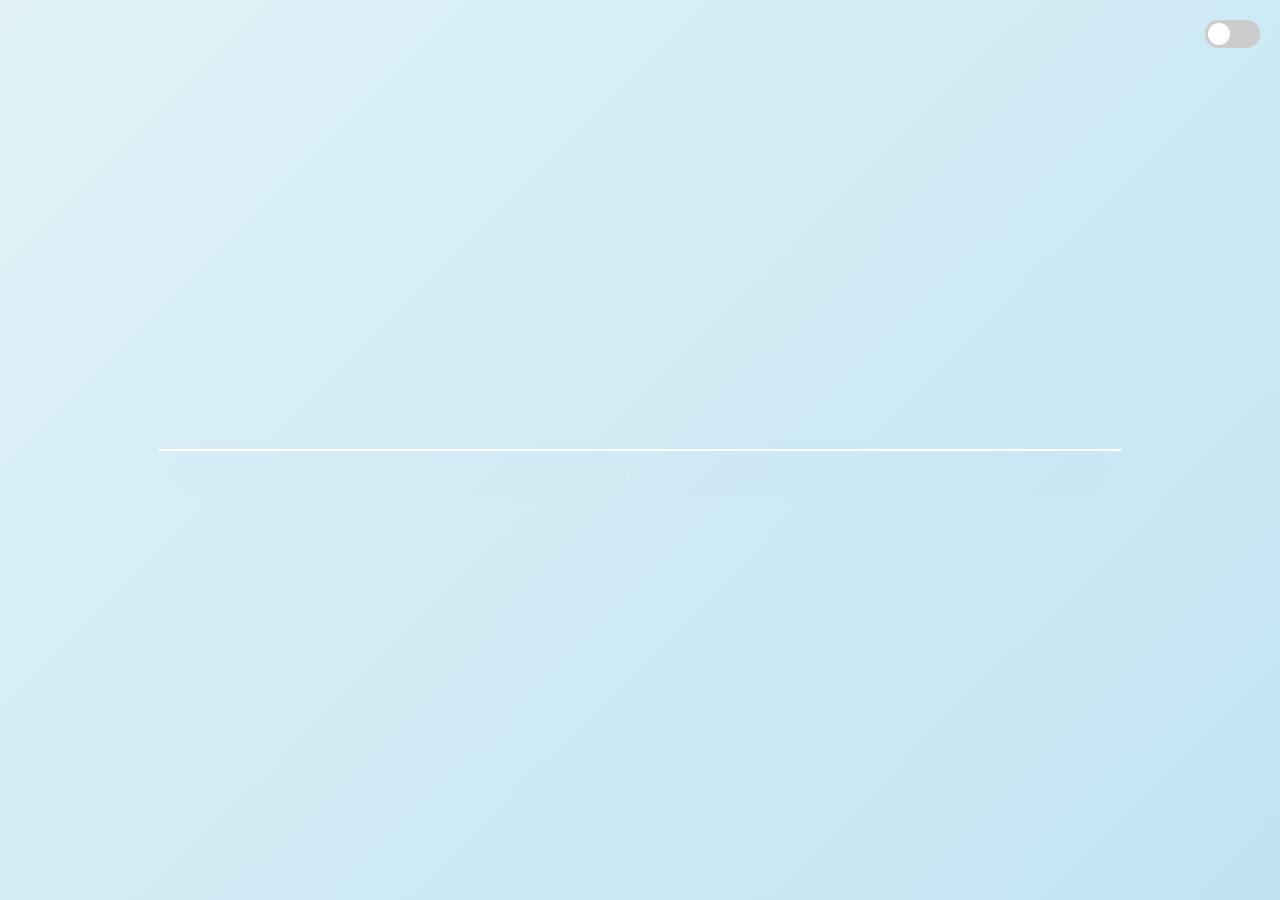
<file: index.html>
<!DOCTYPE html>
<html lang="uk">
<head>
    <meta charset="UTF-8">
    <meta name="viewport" content="width=device-width, initial-scale=1.0">
    <title>Poop Clicker Deluxe</title>
    <link rel="stylesheet" href="style.css">
    <script src="https://telegram.org/js/telegram-web-app.js"></script>
</head>
<body>
    <div class="theme-toggle">
        <label class="switch">
            <input type="checkbox" id="themeSwitch">
            <span class="slider"></span>
        </label>
    </div>

    <div id="appContainer">
        <div id="mainMenu" class="screen active">
            <h1 class="game-title">Poop Clicker <span class="poop-emoji">💩</span></h1>
            <div class="menu-buttons">
                <button data-target="profileScreen" class="btn btn-primary">Профіль</button>
                <button data-target="shopScreen" class="btn btn-primary">Магазин</button>
                <button data-target="leaderboardScreen" class="btn btn-primary">Лідери</button>
                <button data-target="gameScreen" class="btn btn-accent">Грати</button>
            </div>
        </div>

        <div id="gameScreen" class="screen">
            <h1 class="screen-title">Натискай на какаху!</h1>
            <div class="clicker-area">
                <button id="clicker" class="poop-button"></button>
                <div id="poop-spawn-area"></div> </div>
            <p class="score-display">Кліків: <span id="score">0</span></p>
            <button class="back-btn btn btn-secondary">Назад</button>
        </div>

        <div id="profileScreen" class="screen">
            <h1 class="screen-title">Ваш Профіль</h1>
            <div class="profile-info">
                <p>Ваш ID: <span id="profileUserId">Завантаження...</span></p>
                <p>Ім'я: <span id="profileUserName">Завантаження...</span></p>
                <p>Баланс: <span id="balance">0</span> <span class="poop-emoji">💩</span></p>
                <p>Кліків за раз: <span id="clicksPerTap">1</span></p>
            </div>
            <button class="back-btn btn btn-secondary">Назад</button>
        </div>

        <div id="shopScreen" class="screen">
            <h1 class="screen-title">Магазин апгрейдів</h1>
            <p class="shop-balance">Ваш баланс: <span id="shopBalance">0</span> <span class="poop-emoji">💩</span></p>
            <div id="shopItems" class="shop-grid">
                <div class="shop-item" data-item-id="1" data-cost="100" data-type="clicks">
                    <div class="item-icon">⚡️</div>
                    <div class="item-details">
                        <span class="item-name">Сильний Клік</span>
                        <span class="item-description">+1 клік за тап</span>
                    </div>
                    <button class="buy-btn">100 💩</button>
                </div>
                <div class="shop-item" data-item-id="2" data-cost="500" data-type="clicks">
                    <div class="item-icon">✨</div>
                    <div class="item-details">
                        <span class="item-name">Магічний Клік</span>
                        <span class="item-description">+5 кліків за тап</span>
                    </div>
                    <button class="buy-btn">500 💩</button>
                </div>
                </div>
            <button class="back-btn btn btn-secondary">Назад</button>
        </div>

        <div id="leaderboardScreen" class="screen">
            <h1 class="screen-title">Таблиця лідерів</h1>
            <ul id="leaderboardList" class="leaderboard-list">
                <li>Завантаження лідерів...</li>
            </ul>
            <button class="back-btn btn btn-secondary">Назад</button>
        </div>
    </div>

    <script src="script.js"></script>
</body>
</html><!DOCTYPE html>
<html lang="uk">
<head>
    <meta charset="UTF-8">
    <meta name="viewport" content="width=device-width, initial-scale=1.0">
    <title>Poop Clicker Deluxe</title>
    <link rel="stylesheet" href="style.css">
    <script src="https://telegram.org/js/telegram-web-app.js"></script>
</head>
<body>
    <div class="theme-toggle">
        <label class="switch">
            <input type="checkbox" id="themeSwitch">
            <span class="slider"></span>
        </label>
    </div>

    <div id="appContainer">
        <div id="mainMenu" class="screen active">
            <h1 class="game-title">Poop Clicker <span class="poop-emoji">💩</span></h1>
            <div class="menu-buttons">
                <button data-target="profileScreen" class="btn btn-primary">Профіль</button>
                <button data-target="shopScreen" class="btn btn-primary">Магазин</button>
                <button data-target="leaderboardScreen" class="btn btn-primary">Лідери</button>
                <button data-target="gameScreen" class="btn btn-accent">Грати</button>
            </div>
        </div>

        <div id="gameScreen" class="screen">
            <h1 class="screen-title">Натискай на какаху!</h1>
            <div class="clicker-area">
                <button id="clicker" class="poop-button"></button>
                <div id="poop-spawn-area"></div> </div>
            <p class="score-display">Кліків: <span id="score">0</span></p>
            <button class="back-btn btn btn-secondary">Назад</button>
        </div>

        <div id="profileScreen" class="screen">
            <h1 class="screen-title">Ваш Профіль</h1>
            <div class="profile-info">
                <p>Ваш ID: <span id="profileUserId">Завантаження...</span></p>
                <p>Ім'я: <span id="profileUserName">Завантаження...</span></p>
                <p>Баланс: <span id="balance">0</span> <span class="poop-emoji">💩</span></p>
                <p>Кліків за раз: <span id="clicksPerTap">1</span></p>
            </div>
            <button class="back-btn btn btn-secondary">Назад</button>
        </div>

        <div id="shopScreen" class="screen">
            <h1 class="screen-title">Магазин апгрейдів</h1>
            <p class="shop-balance">Ваш баланс: <span id="shopBalance">0</span> <span class="poop-emoji">💩</span></p>
            <div id="shopItems" class="shop-grid">
                <div class="shop-item" data-item-id="1" data-cost="100" data-type="clicks">
                    <div class="item-icon">⚡️</div>
                    <div class="item-details">
                        <span class="item-name">Сильний Клік</span>
                        <span class="item-description">+1 клік за тап</span>
                    </div>
                    <button class="buy-btn">100 💩</button>
                </div>
                <div class="shop-item" data-item-id="2" data-cost="500" data-type="clicks">
                    <div class="item-icon">✨</div>
                    <div class="item-details">
                        <span class="item-name">Магічний Клік</span>
                        <span class="item-description">+5 кліків за тап</span>
                    </div>
                    <button class="buy-btn">500 💩</button>
                </div>
                </div>
            <button class="back-btn btn btn-secondary">Назад</button>
        </div>

        <div id="leaderboardScreen" class="screen">
            <h1 class="screen-title">Таблиця лідерів</h1>
            <ul id="leaderboardList" class="leaderboard-list">
                <li>Завантаження лідерів...</li>
            </ul>
            <button class="back-btn btn btn-secondary">Назад</button>
        </div>
    </div>

    <script src="script.js"></script>
</body>
</html>
</file>
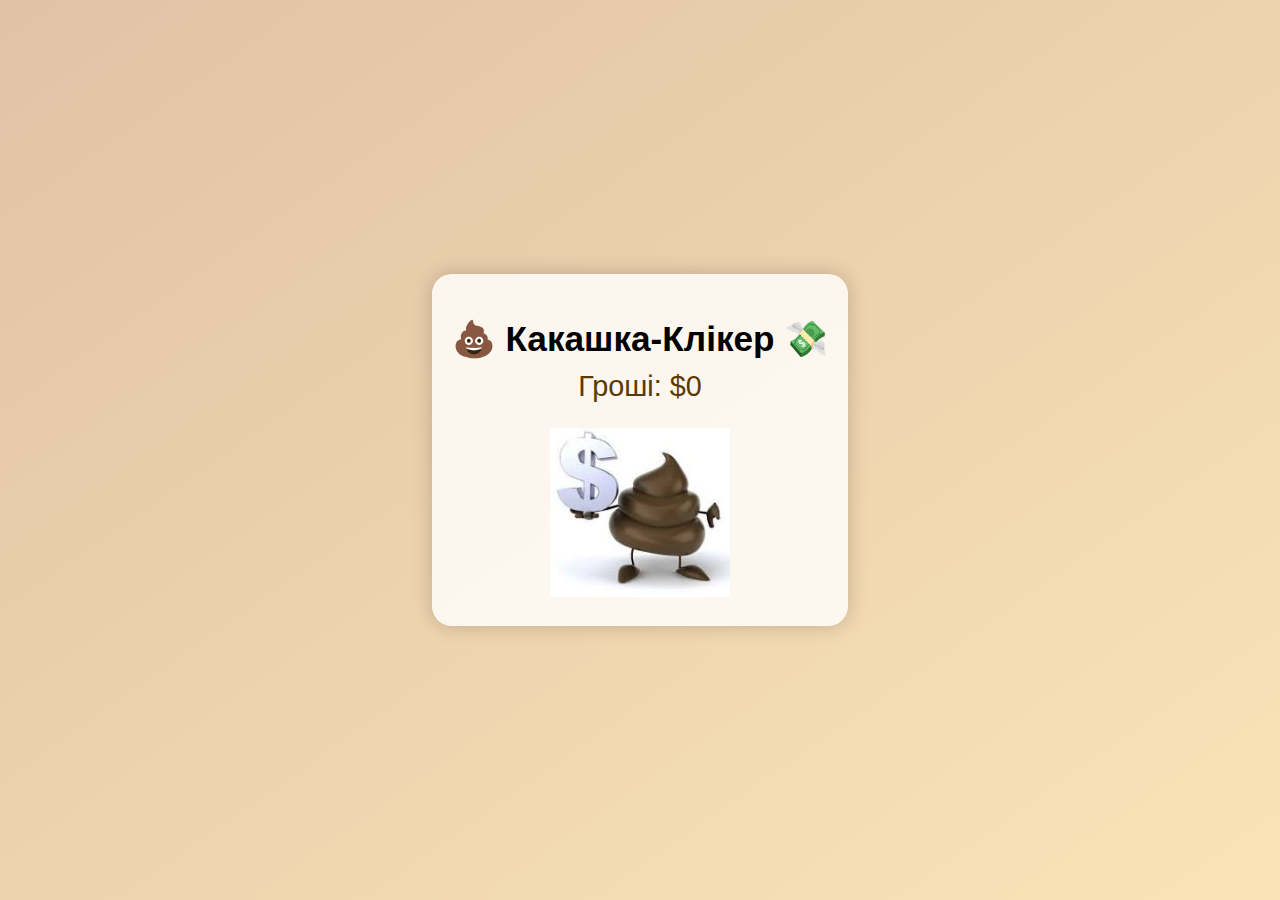
<file: main/index.html>
<!DOCTYPE html>
<html lang="uk">
<head>
  <meta charset="UTF-8" />
  <meta name="viewport" content="width=device-width, initial-scale=1.0" />
  <title>Какашка-Клікер</title>
  <link rel="stylesheet" href="style.css" />
</head>
<body>
  <div class="container">
    <h1>💩 Какашка-Клікер 💸</h1>
    <div id="score">Гроші: $0</div>
    <button id="clicker" aria-label="Клікни на какашку"></button>
  </div>

  <script>
    let score = 0;
    const scoreElement = document.getElementById("score");
    const clicker = document.getElementById("clicker");

    clicker.addEventListener("click", () => {
      score++;
      scoreElement.textContent = `Гроші: $${score}`;
    });
  </script>
</body>
</html>
</file>
<file: style.css>
/* style.css */

/* --- Змінні кольорів та розмірів --- */
:root {
    /* Світла тема */
    --light-bg-gradient: linear-gradient(135deg, #e0f2f7, #c1e4f2); /* Блакитний градієнт */
    --light-card-bg: rgba(255, 255, 255, 0.98); /* Майже непрозорий білий */
    --light-text: #2c3e50;
    --light-accent-1: #4a90e2; /* Яскраво-синій */
    --light-accent-2: #7ed321; /* Яскраво-зелений */
    --light-button-primary-bg: #4a90e2;
    --light-button-primary-hover: #357bdc;
    --light-button-accent-bg: #f5a623; /* Помаранчевий для "Грати" */
    --light-button-accent-hover: #e0941f;
    --light-button-secondary-bg: #b0b8bf;
    --light-button-secondary-hover: #98a0a7;
    --light-border: #d3dce0;
    --light-shadow: rgba(0, 0, 0, 0.18);

    /* Темна тема */
    --dark-bg-gradient: linear-gradient(135deg, #1f2a35, #2c3e50);
    --dark-card-bg: rgba(30, 40, 50, 0.98); /* Майже непрозорий темний */
    --dark-text: #ecf0f1;
    --dark-accent-1: #6aabf7;
    --dark-accent-2: #92e04d;
    --dark-button-primary-bg: #6aabf7;
    --dark-button-primary-hover: #509ce8;
    --dark-button-accent-bg: #e67e22;
    --dark-button-accent-hover: #d2701f;
    --dark-button-secondary-bg: #8c969f;
    --dark-button-secondary-hover: #7b848c;
    --dark-border: #4a6572;
    --dark-shadow: rgba(0, 0, 0, 0.5);

    /* Загальні параметри */
    --transition: 0.4s ease-in-out;
    --radius: 16px; /* Заокруглення для карток */
    --button-radius: 10px; /* Заокруглення для кнопок */
    --padding-screen-mobile: 20px; /* Відступи на мобільних */
    --padding-screen-desktop: 30px; /* Відступи на десктопах */
}

/* --- Базові стилі та скидання --- */
html, body {
    margin: 0;
    padding: 0;
    width: 100%;
    min-height: 100vh; /* Займає всю висоту вікна */
    font-family: 'Segoe UI', Arial, sans-serif;
    background: var(--light-bg-gradient);
    color: var(--light-text);
    transition: background var(--transition), color var(--transition);
    display: flex;
    justify-content: center;
    align-items: flex-start; /* Вирівнюємо контент зверху */
    overflow: hidden; /* Приховуємо скрол */
    position: relative;
    box-sizing: border-box; /* Важливо для адаптивності */
}

body.dark-theme {
    background: var(--dark-bg-gradient);
    color: var(--dark-text);
}

/* --- Фонова анімація частинок --- */
.particle {
    position: absolute;
    background-color: rgba(255, 255, 255, 0.2);
    border-radius: 50%;
    animation: float 10s infinite ease-in-out;
    pointer-events: none;
    z-index: 0;
}

@keyframes float {
    0% { transform: translateY(0) translateX(0) scale(1); opacity: 0.8; }
    50% { transform: translateY(-20px) translateX(10px) scale(1.1); opacity: 1; }
    100% { transform: translateY(0) translateX(0) scale(1); opacity: 0.8; }
}

/* --- Основний контейнер додатку --- */
#appContainer {
    position: relative;
    width: 100%; /* Займає всю ширину на мобільних */
    max-width: 480px; /* Обмеження для десктопів */
    height: 100%; /* Займає всю висоту на мобільних */
    max-height: 800px; /* Обмеження для десктопів */
    display: flex;
    flex-direction: column;
    justify-content: flex-start;
    align-items: center;
    overflow: hidden;
    perspective: 1000px;
    background: transparent;
}

/* --- Стилі для екранів (Main Menu, Game, Profile, Shop, Leaderboard) --- */
.screen {
    position: absolute;
    width: 100%; /* Повна ширина на мобільних */
    height: 100%; /* Повна висота на мобільних */
    padding: var(--padding-screen-mobile); /* Відступи для мобільних */
    background: var(--light-card-bg);
    border-radius: 0; /* Без заокруглень на мобільних */
    box-shadow: none; /* Без тіней на мобільних */
    border: none; /* Без бордюрів на мобільних */
    text-align: center;
    backdrop-filter: blur(12px);
    transition: transform 0.6s cubic-bezier(0.68, -0.55, 0.27, 1.55), opacity 0.6s ease-in-out;
    opacity: 0;
    transform: translateY(100%) rotateX(15deg) scale(0.95);
    pointer-events: none;
    display: flex;
    flex-direction: column;
    justify-content: flex-start; /* Контент зверху */
    align-items: center;
    box-sizing: border-box;
    overflow-y: auto; /* Дозволяємо скрол, якщо контент не поміщається */
    -webkit-overflow-scrolling: touch; /* Плавний скрол на iOS */
}

.screen.active {
    opacity: 1;
    transform: translateY(0) rotateX(0deg) scale(1);
    pointer-events: auto;
}

body.dark-theme .screen {
    background: var(--dark-card-bg);
    box-shadow: none;
    border: none;
}

/* --- Заголовки --- */
.game-title {
    font-size: clamp(2.5em, 10vw, 3.8em); /* Адаптивний розмір шрифту */
    margin-top: 20px; /* Відступ зверху на мобільних */
    margin-bottom: 30px;
    color: var(--light-text);
    text-shadow: 2px 2px 5px rgba(0, 0, 0, 0.2);
    font-weight: 700;
}

body.dark-theme .game-title {
    color: var(--dark-text);
}

.poop-emoji {
    font-size: 1.2em;
    vertical-align: middle;
}

.screen-title {
    font-size: clamp(1.8em, 7vw, 2.5em);
    margin-top: 15px; /* Відступ зверху на мобільних */
    margin-bottom: 25px;
    color: var(--light-text);
}

body.dark-theme .screen-title {
    color: var(--dark-text);
}

/* --- Глобальні стилі кнопок --- */
.btn {
    display: block;
    width: 90%; /* Більша адаптивність */
    max-width: 300px; /* Обмеження ширини */
    margin: 10px auto; /* Центрування */
    padding: 16px 20px;
    font-size: clamp(1em, 4vw, 1.2em);
    font-weight: bold;
    border: none;
    border-radius: var(--button-radius);
    cursor: pointer;
    transition: background-color 0.2s ease, transform 0.1s ease, box-shadow 0.2s ease;
    box-shadow: 0 6px 15px rgba(0, 0, 0, 0.1);
    text-transform: uppercase;
    letter-spacing: 0.5px;
}

.btn:hover {
    transform: translateY(-3px);
    box-shadow: 0 8px 20px rgba(0, 0, 0, 0.2);
}

.btn:active {
    transform: translateY(0);
    box-shadow: 0 4px 10px rgba(0, 0, 0, 0.1);
}

/* Primary buttons */
.btn-primary { background-color: var(--light-button-primary-bg); color: white; }
.btn-primary:hover { background-color: var(--light-button-primary-hover); }
body.dark-theme .btn-primary { background-color: var(--dark-button-primary-bg); }
body.dark-theme .btn-primary:hover { background-color: var(--dark-button-primary-hover); }

/* Accent button */
.btn-accent { background-color: var(--light-button-accent-bg); color: var(--light-text); }
.btn-accent:hover { background-color: var(--light-button-accent-hover); }
body.dark-theme .btn-accent { background-color: var(--dark-button-accent-bg); color: var(--dark-text); }
body.dark-theme .btn-accent:hover { background-color: var(--dark-button-accent-hover); }

/* Secondary buttons */
.btn-secondary { background-color: var(--light-button-secondary-bg); color: white; }
.btn-secondary:hover { background-color: var(--light-button-secondary-hover); }
body.dark-theme .btn-secondary { background-color: var(--dark-button-secondary-bg); }
body.dark-theme .btn-secondary:hover { background-color: var(--dark-button-secondary-hover); }


/* --- Екран гри --- */
.clicker-area {
    position: relative;
    width: 100%;
    height: 250px;
    display: flex;
    justify-content: center;
    align-items: center;
    margin: 20px 0 30px;
}

.poop-button {
    width: clamp(150px, 40vw, 200px); /* Адаптивний розмір какашки */
    height: clamp(150px, 40vw, 200px);
    background: url('kaka.png') center/contain no-repeat; /* <-- Тут має бути шлях до картинки */
    border: none;
    cursor: pointer;
    transition: transform 0.1s ease-out, filter 0.1s ease-out;
    filter: drop-shadow(0 8px 15px rgba(0, 0, 0, 0.3));
    position: relative;
    z-index: 2;
}

.poop-button:active {
    transform: scale(0.9);
    filter: drop-shadow(0 4px 8px rgba(0, 0, 0, 0.2));
}

.score-display {
    font-size: clamp(1.8em, 7vw, 2.5em);
    font-weight: bold;
    margin-bottom: 5px; /* Зменшений відступ */
    color: var(--light-text);
}

body.dark-theme .score-display {
    color: var(--dark-text);
}

.clicks-info {
    font-size: clamp(0.9em, 3.5vw, 1.1em);
    margin-bottom: 20px; /* Відступ під інформацією про кліки */
    color: var(--light-text);
    opacity: 0.8;
}

body.dark-theme .clicks-info {
    color: var(--dark-text);
}


#poop-spawn-area {
    position: absolute;
    top: 50%;
    left: 50%;
    transform: translate(-50%, -50%);
    width: 100%;
    height: 100%;
    pointer-events: none;
    overflow: hidden;
}

.spawned-poop {
    position: absolute;
    width: 30px;
    height: 30px;
    background: url('kaka_small.png') center/contain no-repeat; /* <-- Тут має бути шлях до картинки */
    opacity: 0;
    animation: poopFadeOut 0.8s ease-out forwards;
    filter: drop-shadow(0 1px 3px rgba(0, 0, 0, 0.1));
}

@keyframes poopFadeOut {
    0% { opacity: 1; transform: translate(0, 0) scale(1) rotate(0deg); }
    100% { opacity: 0; transform: translate(var(--x), var(--y)) scale(0.4) rotate(var(--rotate)); }
}

/* --- Екран профілю --- */
.profile-info {
    text-align: left;
    width: 95%; /* Більш адаптивна ширина */
    margin-top: 20px;
    padding: 0 10px;
    flex-grow: 1; /* Займає доступний простір */
    display: flex;
    flex-direction: column;
    justify-content: flex-start; /* Вирівнювання зверху */
}
.profile-info p {
    font-size: clamp(1em, 4vw, 1.2em);
    margin-bottom: 8px;
    display: flex;
    justify-content: space-between;
    align-items: center;
    padding: 10px 0;
    border-bottom: 1px solid var(--light-border);
    flex-wrap: wrap; /* Дозволяє тексту переноситися на новий рядок */
}

body.dark-theme .profile-info p {
    border-color: var(--dark-border);
}

.profile-info p:last-child {
    border-bottom: none;
}

/* --- Екран магазину --- */
.shop-balance {
    font-size: clamp(1.2em, 5vw, 1.5em);
    font-weight: bold;
    margin-bottom: 20px;
    color: var(--light-text);
}

body.dark-theme .shop-balance {
    color: var(--dark-text);
}

.shop-grid {
    display: grid;
    grid-template-columns: 1fr; /* Один стовпець на мобільних */
    gap: 12px;
    width: 95%; /* Більш адаптивна ширина */
    flex-grow: 1; /* Займає доступний простір */
    overflow-y: auto; /* Дозволяємо скрол */
    padding-right: 8px; /* Для вигляду скролбару */
}

/* Scrollbar styles (Webkit) */
.shop-grid::-webkit-scrollbar { width: 8px; }
.shop-grid::-webkit-scrollbar-track { background: var(--light-border); border-radius: 10px; }
body.dark-theme .shop-grid::-webkit-scrollbar-track { background: var(--dark-border); }
.shop-grid::-webkit-scrollbar-thumb { background: var(--light-accent-1); border-radius: 10px; }
body.dark-theme .shop-grid::-webkit-scrollbar-thumb { background: var(--dark-accent-1); }


.shop-item {
    background-color: var(--light-card-bg); /* Змінено на card-bg для більш однорідного вигляду */
    border: 1px solid var(--light-border);
    border-radius: var(--radius);
    padding: 15px;
    display: flex;
    flex-direction: column; /* Елементи в стовпець на мобільних */
    align-items: center;
    gap: 10px;
    box-shadow: 0 5px 15px rgba(0, 0, 0, 0.12);
    transition: transform 0.2s ease, box-shadow 0.2s ease;
    width: 100%;
    box-sizing: border-box;
}

body.dark-theme .shop-item {
    background-color: var(--dark-card-bg); /* Змінено на card-bg для більш однорідного вигляду */
    border: 1px solid var(--dark-border);
}

.shop-item:hover {
    transform: translateY(-5px);
    box-shadow: 0 10px 25px rgba(0, 0, 0, 0.2);
}

.item-icon {
    font-size: clamp(2em, 8vw, 3em);
    width: clamp(50px, 15vw, 60px);
    height: clamp(50px, 15vw, 60px);
    display: flex;
    justify-content: center;
    align-items: center;
    background-color: rgba(255, 255, 255, 0.5);
    border-radius: 10px;
    flex-shrink: 0;
}

body.dark-theme .item-icon {
    background-color: rgba(0, 0, 0, 0.3);
}

.item-details {
    flex-grow: 1;
    text-align: center; /* Центрування тексту */
    width: 100%; /* Займає всю ширину */
}

.item-name {
    font-weight: bold;
    font-size: clamp(1em, 4vw, 1.2em);
    display: block;
    margin-bottom: 3px;
    color: var(--light-text);
}

body.dark-theme .item-name {
    color: var(--dark-text);
}

.item-description {
    font-size: clamp(0.8em, 3.5vw, 1em);
    color: var(--light-text);
    opacity: 0.8;
}

body.dark-theme .item-description {
    color: var(--dark-text);
}

.buy-btn {
    padding: 12px 20px;
    font-size: clamp(0.9em, 3.8vw, 1.1em);
    font-weight: bold;
    border: none;
    border-radius: var(--button-radius);
    background-color: var(--light-accent-2);
    color: white;
    cursor: pointer;
    transition: background-color 0.2s ease, transform 0.1s ease;
    white-space: nowrap;
    box-shadow: 0 2px 5px rgba(0, 0, 0, 0.1);
    width: 80%; /* Займає більшу частину ширини */
    margin-top: 10px;
}

.buy-btn:hover { background-color: var(--light-button-primary-hover); transform: translateY(-2px); }
.buy-btn:active { transform: translateY(0); }
body.dark-theme .buy-btn { background-color: var(--dark-accent-2); }
body.dark-theme .buy-btn:hover { background-color: var(--dark-button-primary-hover); }

.buy-btn:disabled {
    background-color: #cccccc;
    color: #666666;
    cursor: not-allowed;
    box-shadow: none;
    transform: none;
}


/* --- Екран таблиці лідерів --- */
.leaderboard-list {
    list-style: none;
    padding: 0;
    margin-top: 25px;
    width: 95%;
    flex-grow: 1; /* Займає доступний простір */
    overflow-y: auto;
}

.leaderboard-list li {
    background-color: var(--light-card-bg);
    border: 1px solid var(--light-border);
    color: var(--light-text);
    margin-bottom: 10px;
    padding: 15px 20px;
    border-radius: var(--radius);
    font-weight: bold;
    display: flex;
    justify-content: space-between;
    align-items: center;
    box-shadow: 0 2px 8px rgba(0, 0, 0, 0.1);
    transition: background-color var(--transition), transform 0.2s ease;
    font-size: clamp(1em, 4vw, 1.1em);
}

body.dark-theme .leaderboard-list li {
    background-color: var(--dark-card-bg);
    border: 1px solid var(--dark-border);
}

.leaderboard-list li:hover {
    transform: translateY(-3px);
    box-shadow: 0 5px 15px rgba(0, 0, 0, 0.2);
}

/* --- Перемикач теми --- */
.theme-toggle {
    position: fixed;
    top: 20px;
    right: 20px;
    z-index: 1000;
}
.switch { position: relative; display: inline-block; width: 55px; height: 28px; }
.switch input { opacity: 0; width: 0; height: 0; }
.slider {
    position: absolute; cursor: pointer; top: 0; left: 0; right: 0; bottom: 0;
    background-color: #ccc; transition: 0.4s; border-radius: 28px;
}
.slider:before {
    position: absolute; content: ""; height: 22px; width: 22px; left: 3px; bottom: 3px;
    background-color: white; transition: 0.4s; border-radius: 50%;
}
input:checked + .slider { background-color: #4b5563; }
input:checked + .slider:before { transform: translateX(27px); }


/* --- Медіа-запити для десктопних екранів (від 501px і вище) --- */
@media (min-width: 501px) {
    html, body {
        align-items: center; /* Центруємо по вертикалі на десктопах */
    }

    #appContainer {
        border-radius: var(--radius); /* Заокруглення для контейнера на десктопах */
        box-shadow: 0 20px 60px var(--light-shadow); /* Виразніша тінь */
        background: var(--light-card-bg); /* Фон для контейнера */
        border: 1px solid rgba(255, 255, 255, 0.4);
    }

    body.dark-theme #appContainer {
        box-shadow: 0 20px 60px var(--dark-shadow);
        background: var(--dark-card-bg);
        border: 1px solid rgba(0, 0, 0, 0.4);
    }

    .screen {
        padding: var(--padding-screen-desktop); /* Відступи для десктопів */
        border-radius: var(--radius); /* Заокруглення для екранів */
        box-shadow: 0 10px 30px var(--light-shadow); /* Тіні для екранів */
        border: 1px solid rgba(255, 255, 255, 0.3);
    }

    body.dark-theme .screen {
        box-shadow: 0 10px 30px var(--dark-shadow);
        border: 1px solid rgba(0, 0, 0, 0.3);
    }

    .game-title {
        margin-top: 0; /* Без відступу зверху на десктопах */
    }
    .screen-title {
        margin-top: 0; /* Без відступу зверху на десктопах */
    }

    .profile-info {
        justify-content: flex-start; /* Вирівнювання зверху */
    }

    .shop-item {
        flex-direction: row; /* Елементи в рядок на десктопах */
        text-align: left;
    }
    .item-details {
        text-align: left;
    }
    .buy-btn {
        width: auto; /* Автоматична ширина кнопки */
        margin-top: 0;
    }
}

/* Додаткові оптимізації для дуже малих екранів, якщо потрібно */
@media (max-width: 360px) {
    .screen {
        padding: 15px;
    }
    .btn {
        padding: 12px 10px;
    }
    .poop-button {
        width: 100px;
        height: 100px;
    }
    .shop-item {
        padding: 10px;
    }
    .buy-btn {
        padding: 8px 10px;
    }
}
</file>
<file: main/style.css>
body {
  margin: 0;
  padding: 0;
  background: linear-gradient(145deg, #e2c2a5, #f9e4b7);
  font-family: "Comic Sans MS", cursive, sans-serif;
  display: flex;
  align-items: center;
  justify-content: center;
  height: 100vh;
}

.container {
  text-align: center;
  padding: 20px;
  background: rgba(255, 255, 255, 0.8);
  border-radius: 20px;
  box-shadow: 0 0 20px rgba(0, 0, 0, 0.2);
  max-width: 90%;
}

h1 {
  font-size: 2.2rem;
  margin-bottom: 10px;
}

#score {
  font-size: 1.8rem;
  margin-bottom: 20px;
  color: #5a3a00;
}

#clicker {
  width: 180px;
  height: 180px;
  background: url("poop.png") no-repeat center center;
  background-size: contain;
  border: none;
  outline: none;
  cursor: pointer;
  transition: transform 0.1s ease;
}

#clicker:active {
  transform: scale(0.95);
}

@media (max-width: 600px) {
  h1 {
    font-size: 1.6rem;
  }

  #score {
    font-size: 1.4rem;
  }

  #clicker {
    width: 140px;
    height: 140px;
  }
}
</file>
